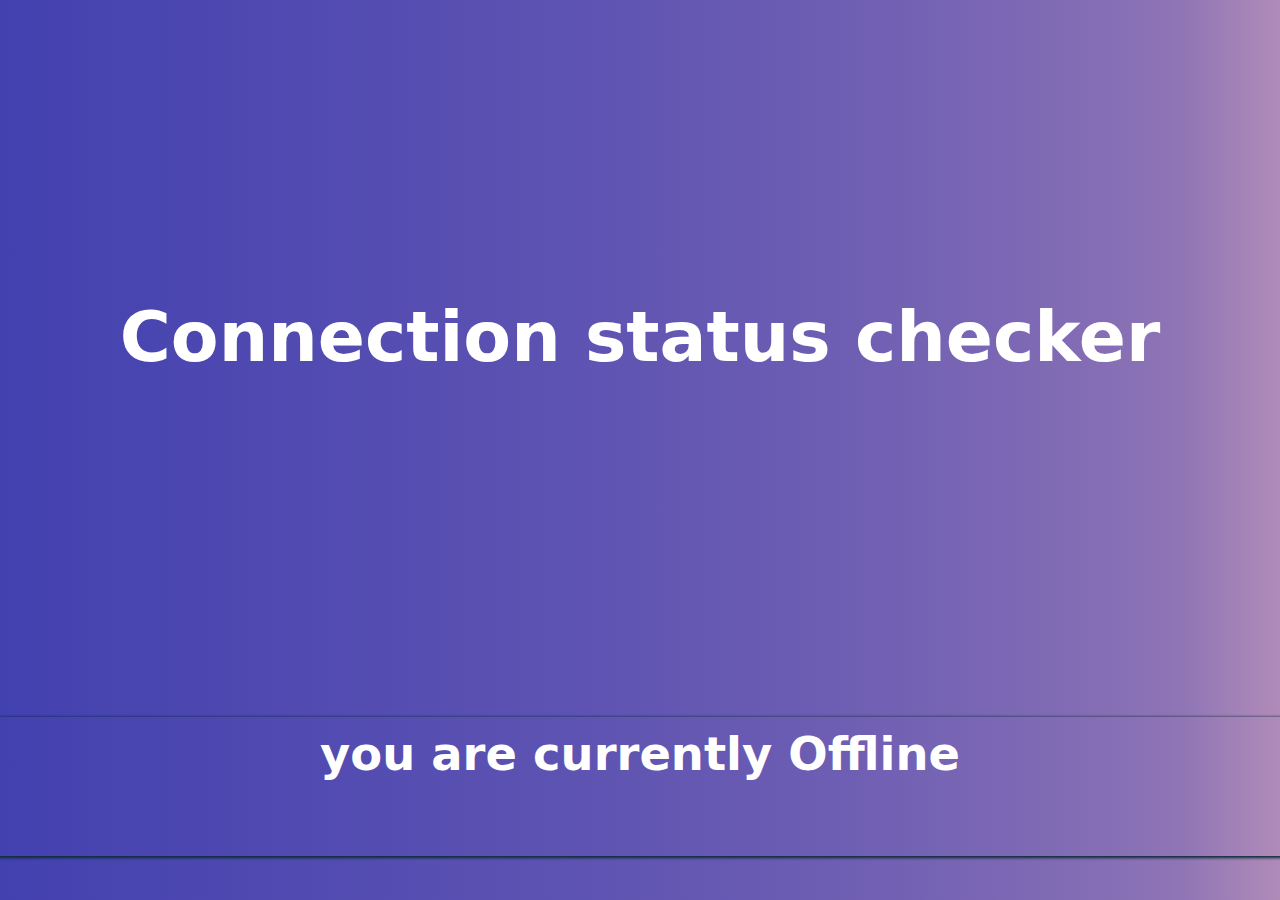
<file: index.html>
<!DOCTYPE html>
<html lang="en">
<head>
    <meta charset="UTF-8">
    <meta http-equiv="X-UA-Compatible" content="IE=edge">
    <meta name="viewport" content="width=device-width, initial-scale=1.0">
    <link rel="stylesheet" href="stylesheet.css">
    <title>Document</title>
</head>
<body>
<section id="main">
    <div class="container">
        <h2>Connection status checker</h2>
    </section>
    
    <div class="status">
        <div class="status_container"> 
            <p class="status-pending">Pending ...</p>
        </div>
    </div>
</div>

<script src="main.js"></script>
</body>
</html>
</file>
<file: stylesheet.css>
:root {
    --silk:#fff;
    --body: linear-gradient(to top, #330867, 50% #30cfd0 0%);
    --blackbody:linear-gradient(to right, #434343 0%, black 100%);
    --alt:#330867;
    --default: linear-gradient(to left, #b08bb8, 23% , #4341b0 );
    --online: linear-gradient(to right, #42da48 45%, #14ae72 55% );
    --offline: linear-gradient (to right,#94897f 65%, #0d2a37 35%);
}

*{
    margin: 0;
    padding: 0;
    box-sizing: border-box;
}
html {
    font-size: 2.9rem;
    font-weight: 700;
    font-family: system-ui, -apple-system, BlinkMacSystemFont, 'Segoe UI', Roboto, Oxygen, Ubuntu, Cantarell;

}

img {
    height: 100%;
}

 body, section, #main{
    height: 100vh;
    width: 100vw;
    display: flex;
    flex-direction: column;
    justify-content: center;
    align-items: center;
    background: var(--default);
    background-position: center;
    background-repeat: no-repeat;
}
.container{
    margin: 0 auto;
    align-self: center;
}

section h2 {
    color: var(--silk)
}

section p {
  color: var(--silk);
  font-size: medium;

}
.status{
    display: flex;
    justify-content: center;
    align-items: center;
    z-index: 1;

}
.status_container{
    margin: 44px 12px ;
    background-color: transparent;
    box-shadow: 3px 1px 3px 1px #0d2a37;
    border-radius: 3px;
    color: #fff;
    height: 3rem;
    width: 60rem;   
    text-align: center;
    padding-top: 10px;
    animation: pop ease-in 7s reverse;


}
.status-pending {
    display: block;
}


@keyframes pop {
    0%{
        transform: translateY(-.3rem)
    }

    100%{
        transform: translateY(0)
    }
}
</file>
